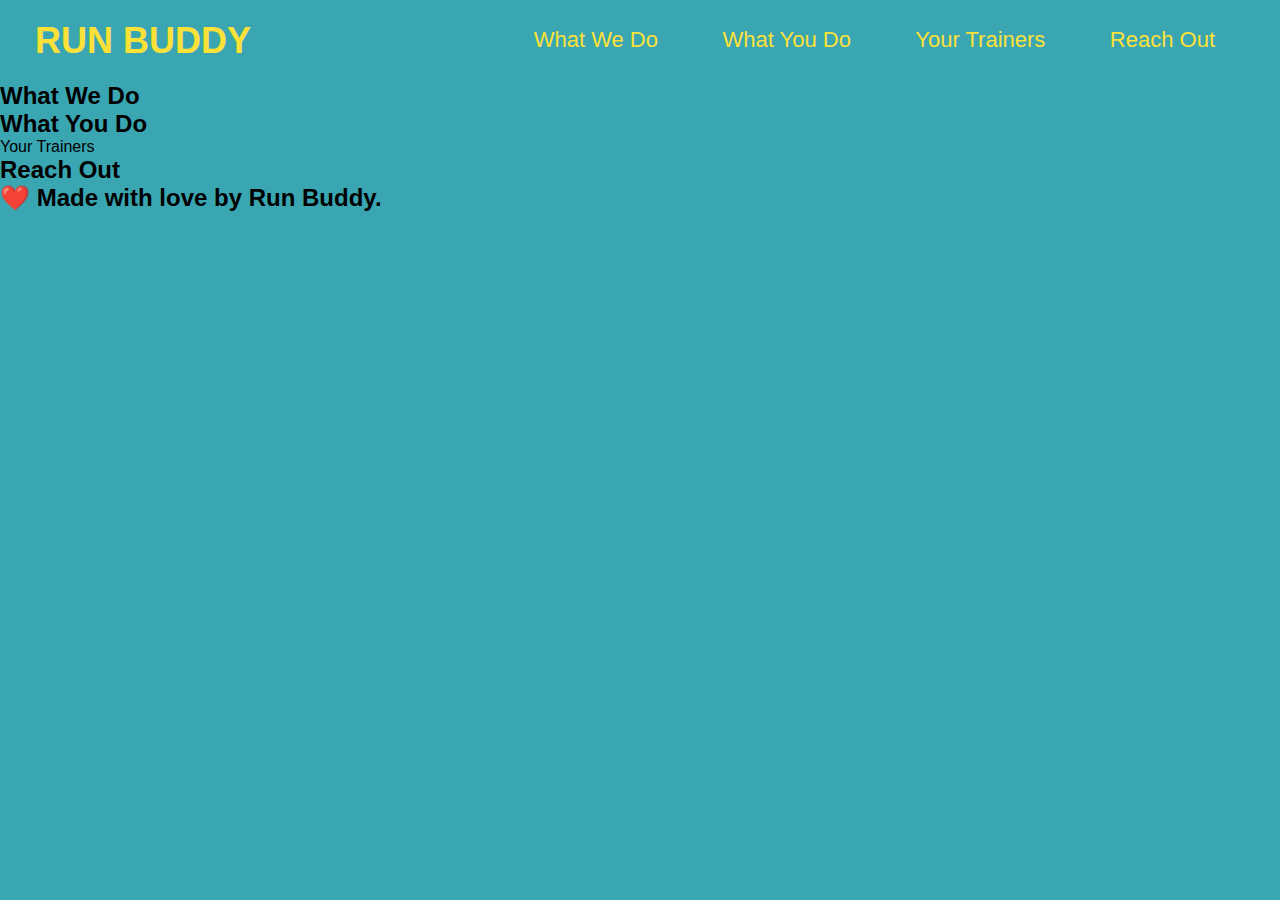
<file: assets/index.html>
<!DOCTYPE html>
<html lang="en">
  <head>
    <meta charset="UTF-8" />
    <title>Run Buddy</title>
    <link rel="stylesheet" href="./assets/css/style.css" />

    
  
  </head>
  <body>
  <!--navigation-->
  <header>
    <h1>
      <a href="/">RUN BUDDY</a>
    </h1>
      <nav><!-- Unordered list element -->
        <ul>
          <!-- List item element-->
          <li>
            <!-- Anchor element -->
            <a href="#what-we-do">What We Do</a>
          </li>
          <li>
            <a href="#what-you-do">What You Do</a>
          </li>
          <li>
            <a href="#your-trainers">Your Trainers</a>
          </li>
          <li>
            <a href="#reach-out">Reach Out</a>
          </li>
        </ul>
      </nav>
  </header>

  <!--hero/jumbotron--> 
  <section>

  </section>
  <!--"what we do"-->
  <section>
    <h2>What We Do</h2>  
  </section>

  <!--"what you do"-->
  <section>
    <h2>What You Do</h2>
  </section>
  <!--"meet the trainers"-->
  <section
    <h2>Your Trainers</h2>
  </section>
 
  <!--"reach out"-->
  <section>
     <h2>Reach Out</h2>
  </section>

    <footer>
      <h2>❤️ Made with love by Run Buddy.</h2>
    </footer>
  </body>
  
</html>
</file>
<file: assets/assets/css/style.css>
* {
  margin: 0;
  padding: 0;
}

body {
    /* more on this crazy  color value */
    font-family: Helvetica, Arial, sans-serif;
    background-color: #39a6b2;
  }

  header {
    padding: 20px 35px;
    background-color: #39a6b2;
  }

  header h1 {
    font-weight: bold;
    font-size: 36px;
    color: #fce138;
    margin: 0;
    display: inline;
  }
  
  header a {
    text-decoration: none;
    color: #fce138;
  }

  header nav {
    float : right;
    margin: 7px 0;
  }

  header nav ul li {
    display: inline;
  }
  
  header nav ul li a {
    margin: 0 30px;
    font-weight: lighter;
    font-size: 22px;
  }
</file>
